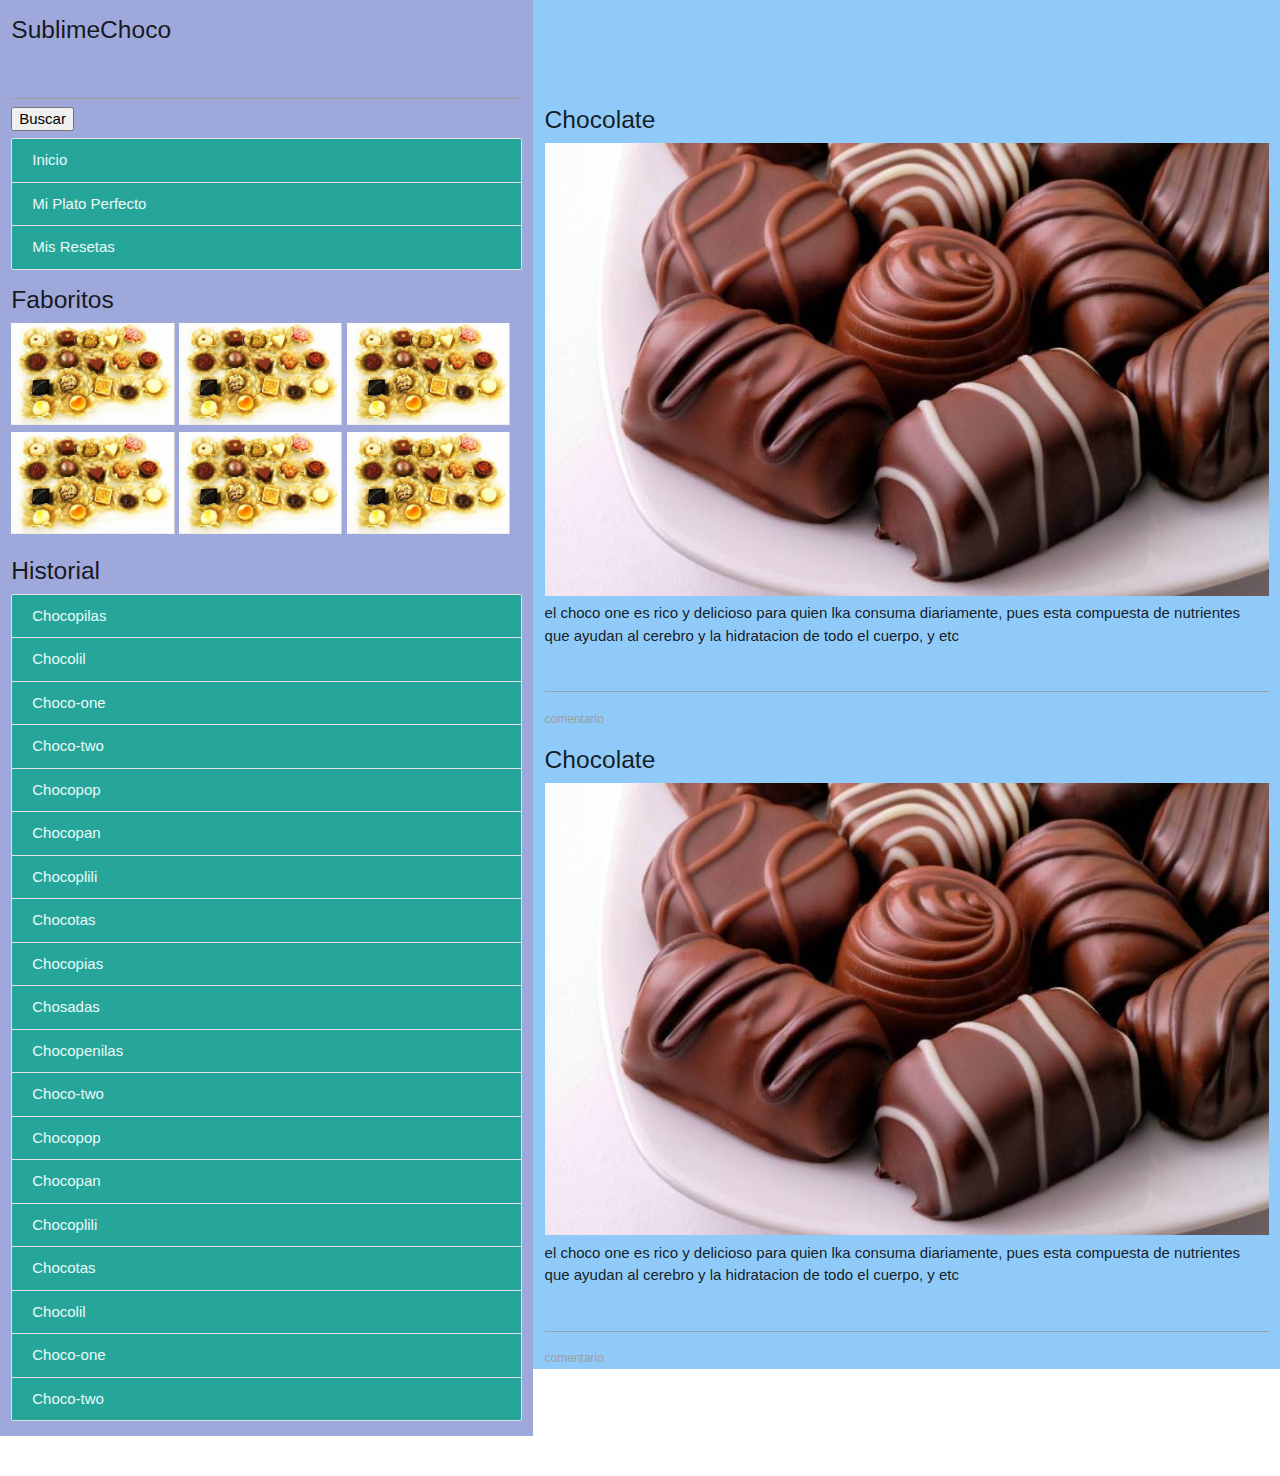
<file: Blog Gastronomia/index.html>
<!DOCTYPE html>
<html lang="en">
<head>
  <meta http-equiv="Content-Type" content="text/html; charset=UTF-8"/>
  <meta name="viewport" content="width=device-width, initial-scale=1, maximum-scale=1.0"/>
  <title>Pagina Materialize</title>

  <!-- CSS  -->
  <link href="https://fonts.googleapis.com/icon?family=Material+Icons" rel="stylesheet">
  <link href="css/materialize.css" type="text/css" rel="stylesheet" media="screen,projection"/>
  <link href="css/style.css" type="text/css" rel="stylesheet" media="screen,projection"/>
</head>
<body>
  <div class="row">
    <div class="col s5 indigo lighten-3 Barra1"><h5>SublimeChoco</h5><form>
          <input type="text" value="" onfocus="if (this.value == 'Buscar...') {this.value = '';}" onblur="if (this.value == '') {this.value = 'Buscar...';}" />
          <input type="button" value="Buscar" />
        </form>
        <div class="collection">
          <a href="#!" class="collection-item active"> Inicio</a>
          <a href="#!" class="collection-item active"> Mi Plato Perfecto</a>
          <a href="#!" class="collection-item active"> Mis Resetas</a>
        </div>
        <div>
          <h5>Faboritos</h5>
          <img src="img/bon.png" style="width: 32%; height: 32%;" >
          <img src="img/bon.png" style="width: 32%; height: 32%;" >
          <img src="img/bon.png" style="width: 32%; height: 32%;" >
          <img src="img/bon.png" style="width: 32%; height: 32%;" >
          <img src="img/bon.png" style="width: 32%; height: 32%;" >
          <img src="img/bon.png" style="width: 32%; height: 32%;" >
        </div>    
        <h5>Historial</h5>
         <div style="color: #e1bee7;">
          <div class="collection" >
          <a href="#!" class="collection-item active"> Chocopilas</a>
          <a href="#!" class="collection-item active"> Chocolil</a>
          <a href="#!" class="collection-item active"> Choco-one</a>
          <a href="#!" class="collection-item active"> Choco-two</a>
          <a href="#!" class="collection-item active"> Chocopop</a>
          <a href="#!" class="collection-item active"> Chocopan</a>
          <a href="#!" class="collection-item active"> Chocoplili</a>
          <a href="#!" class="collection-item active"> Chocotas</a>
          <a href="#!" class="collection-item active"> Chocopias</a>
          <a href="#!" class="collection-item active"> Chosadas</a>
          <a href="#!" class="collection-item active"> Chocopenilas</a>
          <a href="#!" class="collection-item active"> Choco-two</a>
          <a href="#!" class="collection-item active"> Chocopop</a>
          <a href="#!" class="collection-item active"> Chocopan</a>
          <a href="#!" class="collection-item active"> Chocoplili</a>
          <a href="#!" class="collection-item active"> Chocotas</a>
          <a href="#!" class="collection-item active"> Chocolil</a>
          <a href="#!" class="collection-item active"> Choco-one</a>
          <a href="#!" class="collection-item active"> Choco-two</a>

        </div>
        </div>
    
  </div>
  <div class="col s7 blue lighten-3 Barra2"></div>
  <div class="col s7 blue lighten-3 Barra3"><h5>Chocolate</h5><img class="cho1" src="img/cho1.jpg" style="width: 100%; height: 300%;">
         el choco one es rico y delicioso para quien lka consuma diariamente, pues esta compuesta de nutrientes que ayudan al cerebro y la hidratacion de todo el cuerpo, y etc

         <textarea id="texto" class="materialize-textarea" ></textarea>
         <label for="texto">comentario</label></div>

  <div class="col s7 blue lighten-3 Barra3"><h5>Chocolate</h5><img class="cho1" src="img/cho1.jpg" style="width: 100%; height: 300%;">
         el choco one es rico y delicioso para quien lka consuma diariamente, pues esta compuesta de nutrientes que ayudan al cerebro y la hidratacion de todo el cuerpo, y etc

         <textarea id="texto" class="materialize-textarea" ></textarea>
         <label for="texto">comentario</label></div>

  </div>
  <div class="row">
    
  </div>


  <!--  Scripts-->
  <script src="https://code.jquery.com/jquery-2.1.1.min.js"></script>
  <script src="js/materialize.js"></script>
  <script src="js/init.js"></script>

  </body>
</html>
</file>
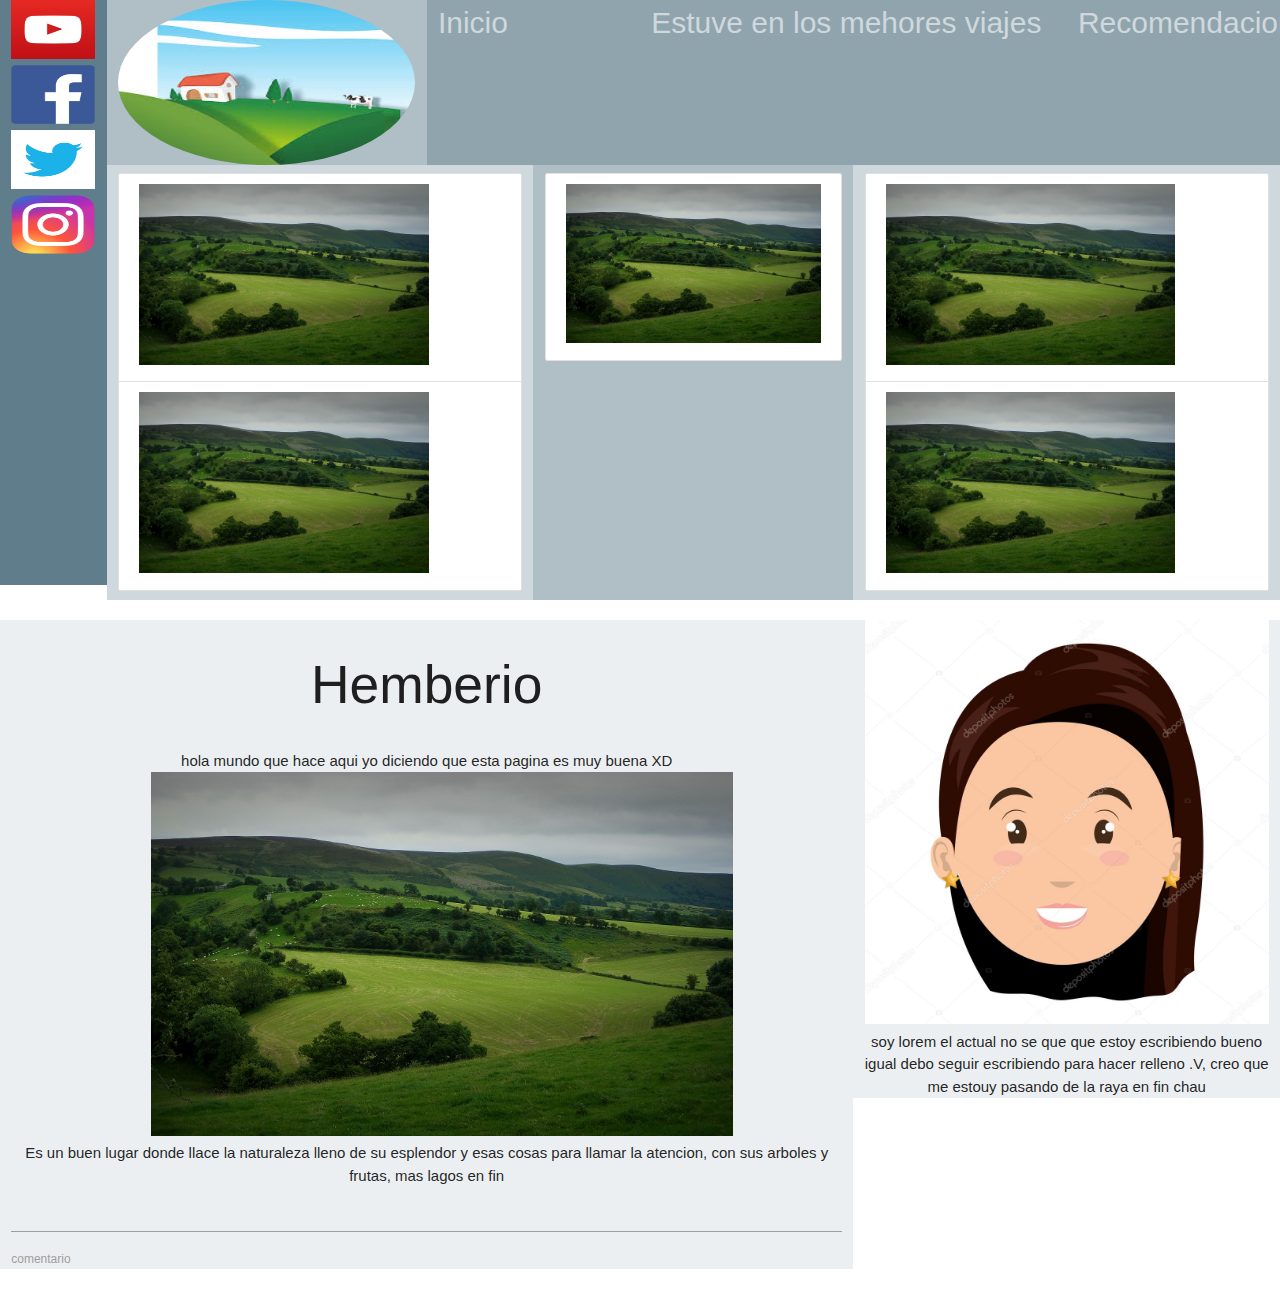
<file: Blog Turismo/index.html>
<!DOCTYPE html>
<html lang="en">
<head>
  <meta http-equiv="Content-Type" content="text/html; charset=UTF-8"/>
  <meta name="viewport" content="width=device-width, initial-scale=1, maximum-scale=1.0"/>
  <title>Blog Turismo</title>

  <!-- CSS  -->
  <link href="https://fonts.googleapis.com/icon?family=Material+Icons" rel="stylesheet">
  <link href="css/materialize.css" type="text/css" rel="stylesheet" media="screen,projection"/>
  <link href="css/style.css" type="text/css" rel="stylesheet" media="screen,projection"/>
</head>
<body>
  <div class="row">
      <div class="col s1 blue-grey barra-izquierda">
        <a href="#!" class="collection-item"><img src="img/y.png" style="width: 100%;height: 10%;"></a>
        <a href="#!" class="collection-item"><img src="img/f.png" style="width: 100%;height: 10%;"></a>
        <a href="#!" class="collection-item"><img src="img/t.png" style="width: 100%;height: 10%;"></a>
        <a href="#!" class="collection-item"><img src="img/i.png" style="width: 100%;height: 10%;"></a>
      </div>
      <div class="col s3 blue-grey lighten-3 barra-superior">
        <img class="logo" src="img/logo.jpg" style="width:100%; height:100%">
      </div>

      <div class="col s2 blue-grey lighten-2 barra-superior">
          <a href="#!" class="collection-item active" style="font-size: 30px; color:#cfd8dc;""> Inicio</a>
         

      </div>
      <div class="col s4 blue-grey lighten-2 barra-superior">
         
          <a href="#!" class="collection-item active " style="font-size: 30px; color:#cfd8dc;">Estuve en los mehores viajes</a>
         

      </div>
      <div class="col s2 blue-grey lighten-2 barra-superior">
        
          <a href="#!" class="collection-item active" style="font-size: 30px; color:#cfd8dc; ">Recomendaciones</a>

      </div>
      <div class="col s4 blue-grey lighten-4 barra-galeria">
        <div class="collection">
          <a href="#!" class="collection-item"><img src="img/f1.jpg" style="width: 80%;height: 80%;">
          </a>
          <a href="#!" class="collection-item"><img src="img/f1.jpg" style="width: 80%;height: 80%;">
          </a>
        </div>
      </div>
      
      <div class="col s3 blue-grey lighten-3 barra-galeria">
        <div class="collection">
          <a href="#!" class="collection-item"><img src="img/f1.jpg" style="width: 100%;height: 100%; ">
          </a>
        </div>
      </div>

      <div class="col s4 blue-grey lighten-4 barra-galeria">
        <div class="collection">
          <a href="#!" class="collection-item"><img src="img/f1.jpg" style="width: 80%;height: 80%;">
          </a>
          <a href="#!" class="collection-item"><img src="img/f1.jpg" style="width: 80%;height: 80%;">
          </a>
        </div>
      </div>
      


  </div>

  <div class="row">
    <div class="col s8  blue-grey lighten-5 barra-contenido" >
        <center><h2>Hemberio<h2></center>
        <center>hola mundo que hace aqui yo diciendo que esta pagina es muy buena XD</center> 
        <a href="#!" class="collection-item"><img src="img/f1.jpg" style="width: 70%;height: 70%; margin: 0px 0px 0px 140px;">
          </a><br>
          <center>Es un buen lugar donde llace la naturaleza lleno de su esplendor y esas cosas para llamar la atencion, con sus arboles y frutas, mas lagos en fin</center>
          <textarea id="texto" class="materialize-textarea" ></textarea>
         <label for="texto">comentario</label>

      </div>
      <div class="col s4  blue-grey lighten-5 barra-contenido" >
        <img src="img/perfil.jpg" style="width: 100%; height: 100%;">
        <center>soy lorem el actual no se que que estoy escribiendo bueno igual debo seguir escribiendo para hacer relleno .V, creo que me  estouy pasando de la raya en fin chau</center>
      </div>

  </div>

  <!--  Scripts-->
  <script src="https://code.jquery.com/jquery-2.1.1.min.js"></script>
  <script src="js/materialize.js"></script>
  <script src="js/init.js"></script>

  </body>
</html>
</file>
<file: Blog Gastronomia/css/style.css>
/* Custom Stylesheet */
/**
 * Use this file to override Materialize files so you can update
 * the core Materialize files in the future
 *
 * Made By MaterializeCSS.com
 */

.icon-block {
  padding: 0 15px;
}
.icon-block .material-icons {
	font-size: inherit;
}


.Barra1{
	 
}

.Barra2{
	height: 6rem;
}
</file>
<file: Blog Turismo/css/style.css>
/* Custom Stylesheet */
/**
 * Use this file to override Materialize files so you can update
 * the core Materialize files in the future
 *
 * Made By MaterializeCSS.com
 */

.icon-block {
  padding: 0 15px;
}
.icon-block .material-icons {
	font-size: inherit;
}

.barra-superior{
	height: 11rem;
}
.barra-izquierda{
	height: 39rem;
}
.barra-galeria{
	height: 29rem;
}

img.logo{
	border-radius: 50%;
	border-style:#66bb6a;

}
</file>
